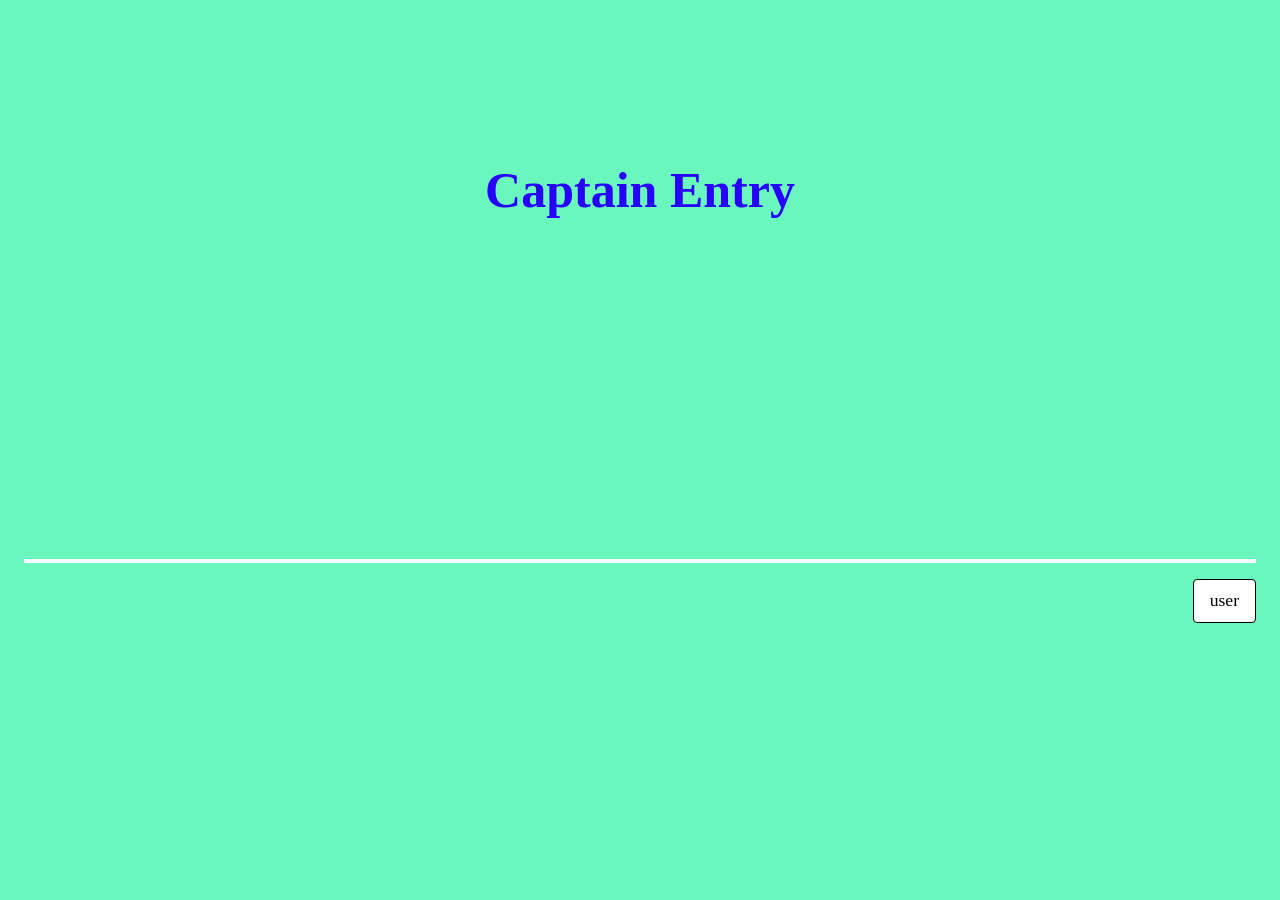
<file: index.html>
<!DOCTYPE html>
<html lang="en">
  <head>
    <!-- 
      This is an HTML comment
      You can write text in a comment and the content won't be visible in the page
    -->

    <meta charset="utf-8" />
    <meta name="viewport" content="width=device-width, initial-scale=1" />
    <link rel="icon" href="https://glitch.com/favicon.ico" />

    <!--
      This is the page head - it contains info the browser uses
      Like the title, which appears on the browser tab but not inside the page
      Further down you'll see the content that displays in the page
    -->
    <title>Honeypot</title>

    <!-- The website stylesheet -->
    <link rel="stylesheet" href="style.css" />

    <!-- The website JavaScript file -->
    <script src="script.js" defer></script>
  </head>
  <body>
    <!--
      The body includes the content you see in the page
      Each element is defined using tags, like this <div></div>
      The attributes like class="wrapper" let us style elements in the CSS
    -->
    <div class="wrapper">
      <div class="content" role="main">
        <h1 class="title">Captain Entry</h1>
        <div class="controls">
          
          <div id="post_submit" style="display:none">            
               Thank you for submitting
              <button id="return" onclick="init_player_list()">Return</button>          

          </div>
          <div id="no_honeypot" style="display:none">            
               There is no active honeypot and no results
          </div>
          <div id="has_honeypot" style="height:400;display:none">
            <label for="player_list1">Player:</label>
            <select name="player_list1" id="player_list1"></select>
            <label for="score1">Score:</label>
            <input type="text" id="score1" name="score1" size=2 onchange="score_change()"><br><br>
            <label for="player_list2">Player:</label>
            <select name="player_list2" id="player_list2"></select>
            <label for="score2">Score:</label>
            <input type="text" id="score2" name="score2" size=2 onchange="score_change()"><br><br>
            <label for="player_list3">Player:</label>
            <select name="player_list3" id="player_list3"></select>
            <label for="score3">Score:</label>
            <input type="text" id="score3" name="score3" size=2 onchange="score_change()"><br><br>
            <label for="player_list4">Player:</label>
            <select name="player_list4" id="player_list4"></select>
            <label for="score4">Score:</label>
            <input type="text" id="score4" name="score4" size=2 onchange="score_change()"><br><br>

            
            <button id="submit" onclick="submit()">Submit</button>          
        </div>
      </div>
    </div>
    <footer class="footer">
      <div class="links"></div>
      <a
        class="btn--remix"
        target="_top"
        href="/"
      >
        user
      </a>
    </footer>
  </body>
</html>
</file>
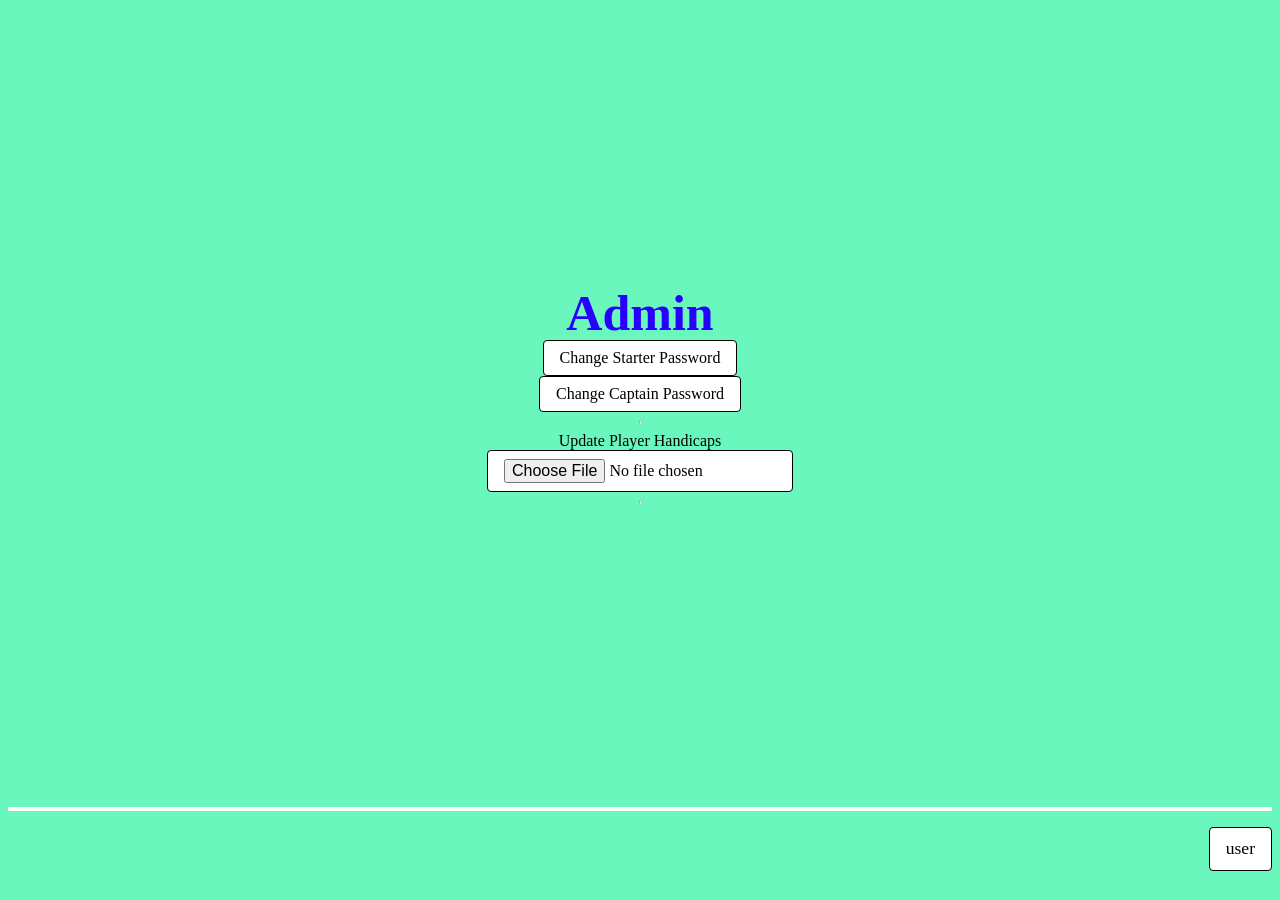
<file: admin.html>
<!DOCTYPE html>
<html lang="en">
  <head>
    <!-- 
      This is an HTML comment
      You can write text in a comment and the content won't be visible in the page
    -->

    <meta charset="utf-8" />
    <meta name="viewport" content="width=device-width, initial-scale=1" />
    <link rel="icon" href="https://glitch.com/favicon.ico" />
    <!--
      This is the page head - it contains info the browser uses
      Like the title, which appears on the browser tab but not inside the page
      Further down you'll see the content that displays in the page
    -->
    <title>Admin!</title>

    <!-- The website stylesheet -->
    <link rel="stylesheet" href="style.css" />

    <!-- The website JavaScript file -->
    <script src="admin.js" defer></script>
  </head>
  <body>
    <!--
      The body includes the content you see in the page
      Each element is defined using tags, like this <div></div>
      The attributes like class="wrapper" let us style elements in the CSS
    -->
    <div class="wrapper">
      <div class="content" role="main">
        <h1 class="title">Admin</h1>

          <button id="change_starter_password" onclick="roll_starter_password()">Change Starter Password</button>          
          <button id="change_captain_password" onclick="roll_captain_password()">Change Captain Password</button>          

          <hr class="dashed">
          <label for="player_upload">Update Player Handicaps</label>
          <input type="file" id="player_upload" accept=".csv" name="filename" onclick="this.value=null;">
          <hr class="dashed">
      </div>
    </div>
    <dialog id="roll_starter_dialog">
      <form method="dialog">
        <p>
          <label for="roll_starter_dialog">Player:</label>
        </p>
        <div>
          <button id="roll_starter_cancel" type="reset">Cancel</button>
          <button id="roll_starter_submit" type="submit">Confirm</button>
        </div>
      </form>
    </dialog>      
    <dialog id="roll_captain_dialog">
      <form method="dialog">
        <p>
          <label for="delete_confirm">Are you sure you want to delete the entre Honeypot?</label>
        </p>
        <div>
          <button id="delete_confirm_cancel" type="reset">Cancel</button>
          <button id="delete_confirm_submit" type="submit">Confirm</button>
        </div>
      </form>
    </dialog>      
        <dialog id="handicap_result">
      <form method="dialog">
        <p>
          <label id="handicap_result_label" for="handicap_result"></label>
        </p>
        <div>
          <button id="handicap_result_ok" type="submit">Ok</button>
        </div>
      </form>
    </dialog>     

    <footer class="footer">
      <div class="links"></div>
      <a
        class="btn--remix"
        target="_top"
        href="/"
      >
        user
      </a>
    </footer>
  </body>
</html>
</file>
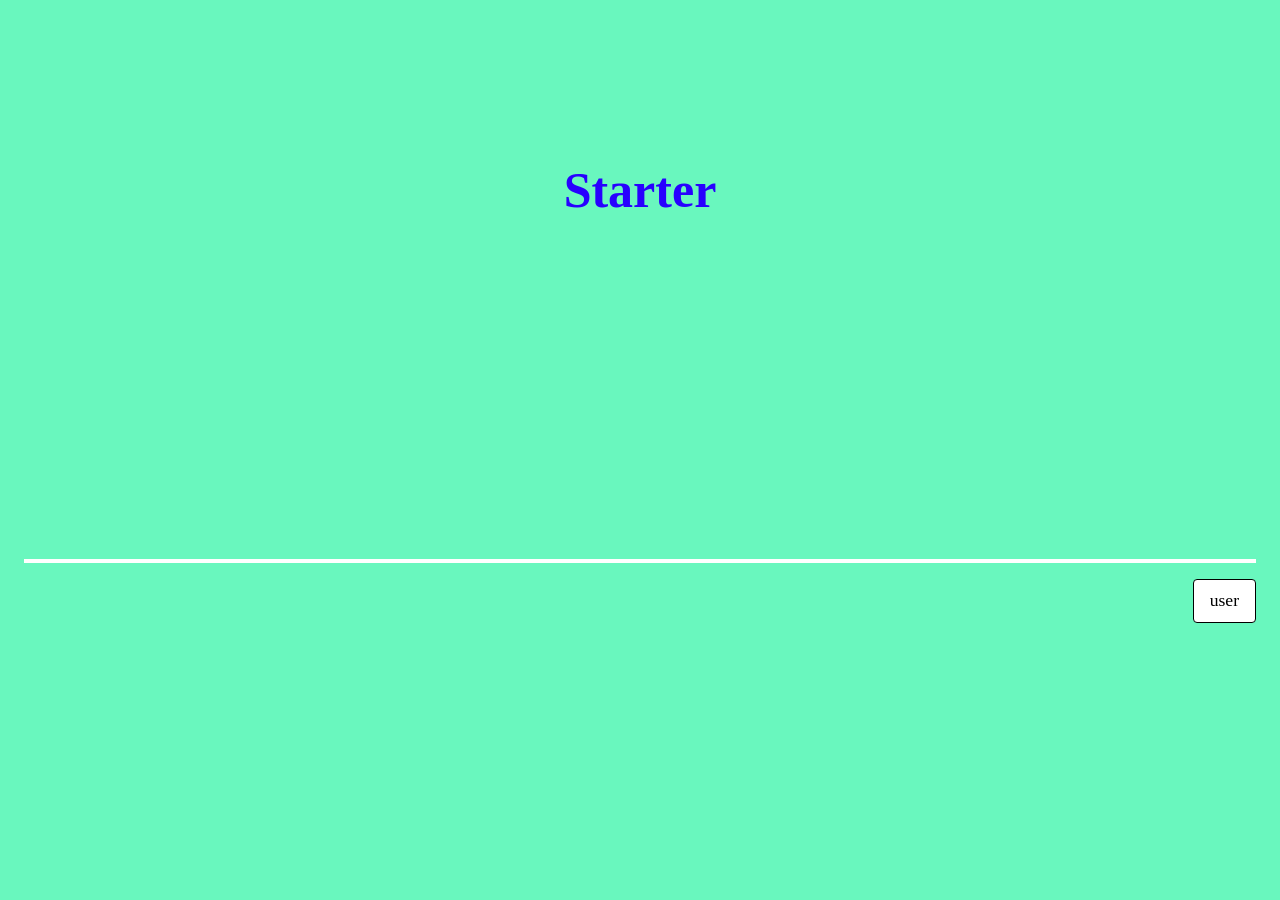
<file: starter.html>
<!DOCTYPE html>
<html lang="en">
  <head>
    <!-- 
      This is an HTML comment
      You can write text in a comment and the content won't be visible in the page
    -->

    <meta charset="utf-8" />
    <meta name="viewport" content="width=device-width, initial-scale=1" />
    <link rel="icon" href="https://glitch.com/favicon.ico" />
    <!--
      This is the page head - it contains info the browser uses
      Like the title, which appears on the browser tab but not inside the page
      Further down you'll see the content that displays in the page
    -->
    <title>Starter!</title>

    <!-- The website stylesheet -->
    <link rel="stylesheet" href="style.css" />

    <!-- The website JavaScript file -->
    <script src="starter.js" defer></script>
  </head>
  <body>
    <!--
      The body includes the content you see in the page
      Each element is defined using tags, like this <div></div>
      The attributes like class="wrapper" let us style elements in the CSS
    -->
    <div class="wrapper">
      <div class="content" role="main">
        <h1 class="title">Starter</h1>
        <div class="controls">
          
          <div id="no_honeypot" style="display:none">
            <button id="new" onclick="new_honeypot()">New Honeypot</button>          
          </div>          
          <div id="show_results" style="display:none">
            <button id="delete" onclick="delete_honeypot()">Delete Honeypot</button>          
            <button id="refresh" onclick="init_player_list()">Back to List</button>          
            <div class="column">
              <table id="result_table">
                <tr>
                  <th>Name</th>
                  <th>Category</th>
                  <th>Prize</th>
                </tr>
              </table>
            </div>
          </div>          
          <div id="has_honeypot" style="height:400;display:none" class="row">
            <button id="add" onclick="add_player()">Add Player</button>          
            <button id="add_all" onclick="add_all_players()">Add All Players</button>          
            <button id="delete" onclick="delete_honeypot()">Delete Honeypot</button>          
            <button id="refresh" onclick="init_player_list()">Refresh List</button>          
            <button id="submit" onclick="submit_honeypot_confirm()">Submit Honeypot</button>          
            <div class="kp-section" style="margin: 20px 0;">
              <div style="margin-bottom: 10px;">
                <label for="kp_hole5_high">KP Hole 5 - High:</label>
                <select id="kp_hole5_high" name="kp_hole5_high">
                  <option value="">-- Select Player --</option>
                </select>
                
                <label for="kp_hole5_low" style="margin-left: 20px;">KP Hole 5 - Low:</label>
                <select id="kp_hole5_low" name="kp_hole5_low">
                  <option value="">-- Select Player --</option>
                </select>
              </div>
              
              <div style="margin-bottom: 10px;">
                <label for="kp_hole8_high">KP Hole 8 - High:</label>
                <select id="kp_hole8_high" name="kp_hole8_high">
                  <option value="">-- Select Player --</option>
                </select>
                
                <label for="kp_hole8_low" style="margin-left: 20px;">KP Hole 8 - Low:</label>
                <select id="kp_hole8_low" name="kp_hole8_low">
                  <option value="">-- Select Player --</option>
                </select>
              </div>
              
              <div>
                <label for="longest_putt">Longest Putt:</label>
                <select id="longest_putt" name="longest_putt">
                  <option value="">-- Select Player --</option>
                </select>
              </div>
            </div>
            <div class="column">
              <table id="player_table">
                <tr>
                  <th>Name</th>
                  <th>Remove Player</th>
                  <th>Gross Score</th>
                  <th>Net Score</th>
                </tr>
              </table>
            </div>
        </div>
      </div>
    </div>
    <dialog id="add_dialog">
      <form method="dialog">
        <p>
          <label for="add_dialog">Player:</label>
          <select id="player_select" name="player_select">
          </select>
        </p>
        <div>
          <button id="add_dialog_cancel" type="reset">Cancel</button>
          <button id="add_dialog_submit">Confirm</button>
        </div>
      </form>
    </dialog>      
    <dialog id="delete_confirm">
      <form method="dialog">
        <p>
          <label for="delete_confirm">Are you sure you want to delete the entre Honeypot?</label>
        </p>
        <div>
          <button id="delete_confirm_cancel" type="reset">Cancel</button>
          <button id="delete_confirm_submit">Confirm</button>
        </div>
      </form>
    </dialog>
    <dialog id="submit_confirm">
      <form method="dialog">
        <p>
          <label id="submit_label" for="submit">REPLACE</label>
        </p>
        <div>
          <button id="submit_confirm_cancel" type="reset">Cancel</button>
          <button id="submit_confirm_submit">Confirm</button>
        </div>
      </form>
    </dialog>
    <dialog id="add_all_confirm">
      <form method="dialog">
        <p>
          <label for="add_all_confirm">Doing this will clear the honeypot and add all players without scores. Are you sure?</label>
        </p>
        <div>
          <button id="add_all_confirm_cancel" type="reset">Cancel</button>
          <button id="add_all_confirm_submit">Confirm</button>
        </div>
      </form>
    </dialog>      
    <dialog id="submit_failed">
      <form method="dialog">
        <p>
          <label for="submit_failed">Submitting failed; not all scores entered.</label>
        </p>
        <div>
          <button id="submit_failed_ok">OK</button>
        </div>
      </form>
    </dialog>

    <footer class="footer">
      <div class="links"></div>
      <a
        class="btn--remix"
        target="_top"
        href="/"
      >
        user
      </a>
      </footer>
  </body>
</html>
</file>
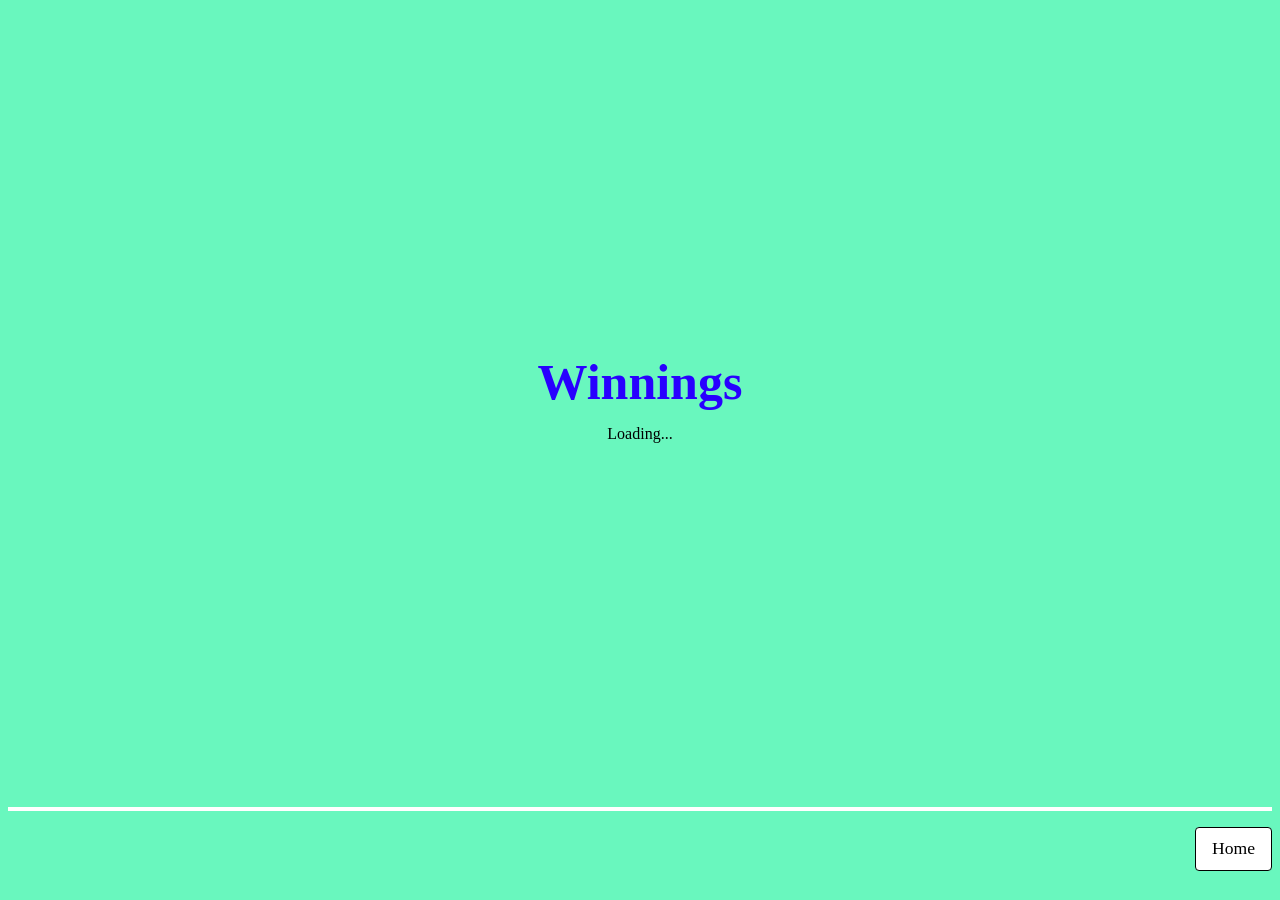
<file: winnings.html>
<!DOCTYPE html>
<html lang="en">
  <head>
    <meta charset="utf-8" />
    <meta name="viewport" content="width=device-width, initial-scale=1" />
    <link rel="icon" href="https://glitch.com/favicon.ico" />

    <title>Winnings</title>

    <!-- The website stylesheet -->
    <link rel="stylesheet" href="style.css" />

    <!-- The website JavaScript file -->
    <script src="winnings.js" defer></script>
  </head>
  <body>
    <div class="wrapper">
      <div class="content" role="main">
        <h1 class="title">Winnings</h1>
        <div class="controls">
          
          <!-- Player detail view - shows individual player's winning history -->
          <div id="player_detail" style="display:none">
            <button id="back_btn" onclick="showPlayerList()">Back to List</button>
            <h2 id="player_name"></h2>
            <h3>Total Winnings: <span id="player_total">$0.00</span></h3>
            <div class="column">
              <table id="history_table">
                <tr>
                  <th>Date</th>
                  <th>Category</th>
                  <th>Amount</th>
                </tr>
              </table>
            </div>
          </div>
          
          <!-- Player list view - shows all players and their total winnings -->
          <div id="player_list" style="display:none">
            <div class="column">
              <table id="winnings_table">
                <tr>
                  <th>Player</th>
                  <th>Total Winnings</th>
                </tr>
              </table>
            </div>
          </div>

          <!-- Loading state -->
          <div id="loading">
            Loading...
          </div>

        </div>
      </div>
    </div>
    <footer class="footer">
      <div class="links"></div>
      <a
        class="btn--remix"
        target="_top"
        href="/"
      >
        Home
      </a>
    </footer>
  </body>
</html>
</file>
<file: style.css>
/******************************************************************************
START Glitch hello-app default styles

The styles in this section do some minimal CSS resets, set default fonts and 
colors, and handle the layout for our footer and "Remix on Glitch" button. If
you're new to CSS they may seem a little complicated, but you can scroll down
to this section's matching END comment to see page-specific styles.
******************************************************************************/


/* 
  The style rules specify elements by type and by attributes such as class and ID
  Each section indicates an element or elements, then lists the style properties to apply
  See if you can cross-reference the rules in this file with the elements in index.html
*/

/* Our default values set as CSS variables */
:root {
  --color-bg: #69F7BE;
  --color-text-main: #000000;
  --color-text-header: #2800FF;
  --color-primary: #FFFF00;
  --wrapper-height: 87vh;
  --image-max-width: 300px;
  --image-margin: 3rem;
  --font-family: "HK Grotesk";
  --font-family-header: "HK Grotesk";
}

/* Basic page style resets */
* {
  box-sizing: border-box;
}
[hidden] {
  display: none !important;
}

/* Import fonts */
@font-face {
  font-family: HK Grotesk;
  src: url("https://cdn.glitch.me/605e2a51-d45f-4d87-a285-9410ad350515%2FHKGrotesk-Regular.otf?v=1603136326027")
    format("opentype");
}
@font-face {
  font-family: HK Grotesk;
  font-weight: bold;
  src: url("https://cdn.glitch.me/605e2a51-d45f-4d87-a285-9410ad350515%2FHKGrotesk-Bold.otf?v=1603136323437")
    format("opentype");
}

/* Our remix on glitch button */
.btn--remix {
  font-family: HK Grotesk;
  padding: 0.75rem 1rem;
  font-size: 1.1rem;
  line-height: 1rem;
  font-weight: 500;
  height: 2.75rem;
  align-items: center;
  cursor: pointer;
  background: #FFFFFF;
  border: 1px solid #000000;
  box-sizing: border-box;
  border-radius: 4px;
  text-decoration: none;
  color: #000;
  white-space: nowrap;
  margin-left: auto;
}
.btn--remix img {
  margin-right: 0.5rem;
}
.btn--remix:hover {
  background-color: #D0FFF1;
}

/* Navigation grid */
.footer {
  display: flex;
  justify-content: space-between;
  margin: 1rem auto 0;
  padding: 1rem 0 0.75rem 0;
  width: 100%;
  flex-wrap: wrap;
  border-top: 4px solid #fff;
}

.footer a:not(.btn--remix):link,
a:not(.btn--remix):visited {
  font-family: HK Grotesk;
  font-style: normal;
  font-weight: normal;
  font-size: 1.1rem;
  color: #000;
  text-decoration: none;
  border-style: none;
}
.footer a:hover {
  background: var(--color-primary);
}

.footer .links {
  padding: 0.5rem 1rem 1.5rem;
  white-space: nowrap;
}

.divider {
  padding: 0 1rem;
}
/******************************************************************************
END Glitch hello-app default styles
******************************************************************************/

body {
  font-family: HK Grotesk;
  background-color: var(--color-bg);
}

/* Page structure */
.wrapper {
  min-height: var(--wrapper-height);
  display: grid;
  place-items: center;
  margin: 0 1rem;
}
.content {
  display: flex;
  flex-direction: column;
  align-items: center;
  justify-content: center;
}

/* Very light scaling for our illustration */
.title {
  color: var(--color-text-header);
  font-family: HK Grotesk;
  font-style: normal;
  font-weight: bold;
  font-size: 50px;
  line-height: 105%;
  margin: 0;
}

/* Very light scaling for our illustration */
.illustration {
  max-width: 100%;
  max-height: var(--image-max-width);
  margin-top: var(--image-margin);
}

/* Instructions */
.controls {
  margin: 1rem auto 0;
}

/* Button - Add it from the README instructions */
button,
input {
  font-family: inherit;
  font-size: 100%;
  background: #FFFFFF;
  border: 1px solid #000000;
  box-sizing: border-box;
  border-radius: 4px;
  padding: 0.5rem 1rem;
  transition: 500ms;
}

/* Subheading */
h2 {
  color: var(--color-text-header);
}

/* Interactive image */
.illustration:active {
  transform: translateY(5px);
}

/* Button dip
- Toggling this class on and off will move it down and up again
- The button transition property above determines the speed of the translate (500ms)
*/
.dipped {
  transform: translateY(5px);
}

/* Links that open files in the editor */
.fileopener {
  cursor:pointer;
  font-weight:bold;
  border-bottom:3px solid var(--color-primary);
  color: var(--color-secondary);
}
.fileopener:hover {
  border-bottom:3px solid var(--color-secondary);
}

/* Dashed border */
hr.dashed {
  border-top: 3px dashed #bbb;
}

.btn {
  background-color: DodgerBlue;
  border: none;
  color: white;
  padding: 12px 16px;
  font-size: 16px;
  cursor: pointer;
}

/* Winnings page styles */
.player-btn {
  width: 100%;
  text-align: left;
  cursor: pointer;
  background: #FFFFFF;
  border: 1px solid #000000;
  padding: 0.5rem 1rem;
}

.player-btn:hover {
  background-color: #D0FFF1;
}

#winnings_table,
#history_table {
  border-collapse: collapse;
  width: 100%;
  margin-top: 1rem;
}

#winnings_table th,
#winnings_table td,
#history_table th,
#history_table td {
  border: 1px solid #000;
  padding: 0.5rem 1rem;
  text-align: left;
}

#winnings_table th,
#history_table th {
  background-color: var(--color-primary);
}

#player_name {
  margin-top: 1rem;
  margin-bottom: 0.5rem;
}
</file>
